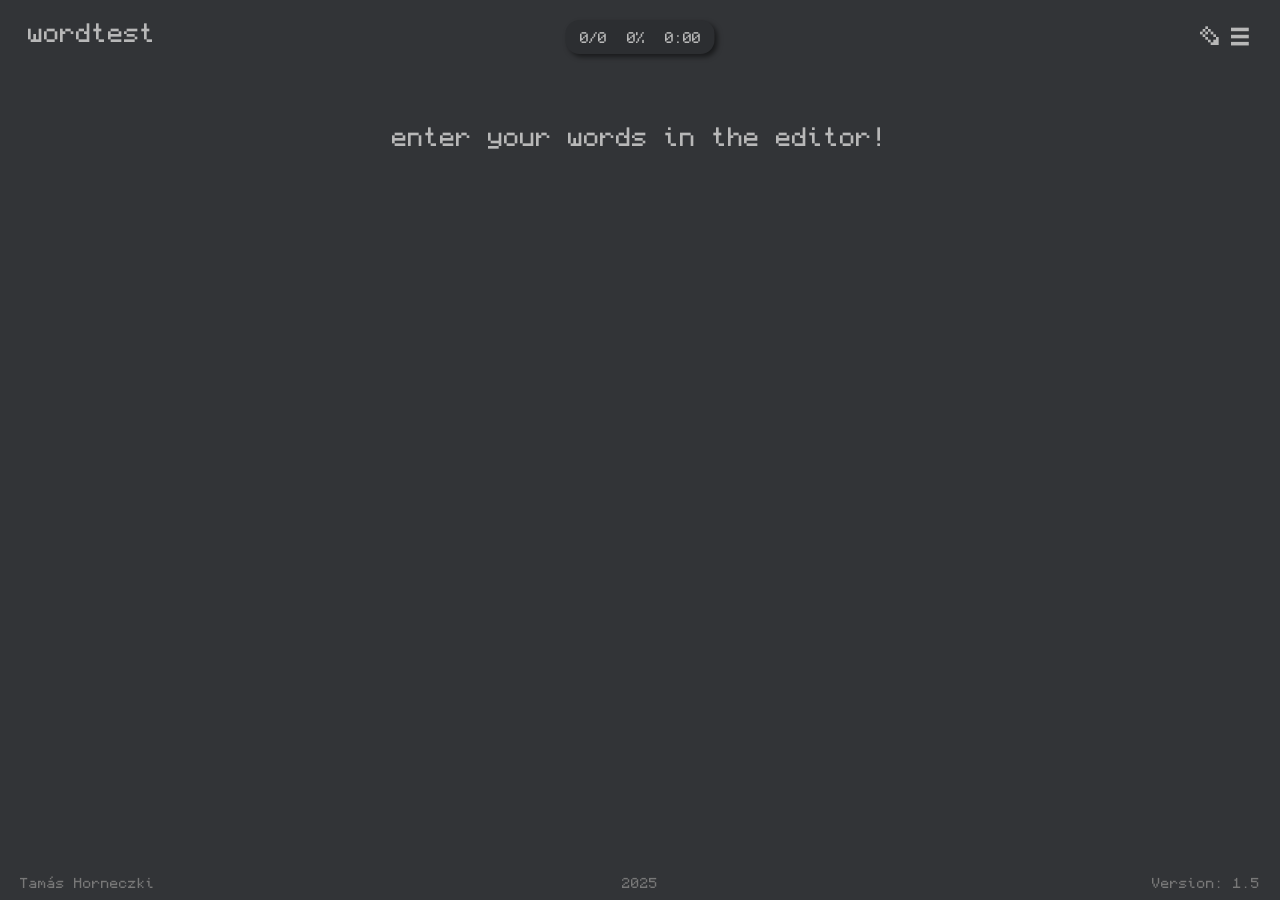
<file: index.html>
<!DOCTYPE html>

<html lang="en">

<head>
  <meta charset="UTF-8">
  <title>WordTest Online</title>

  <link rel="stylesheet" href="styles/general.css">
  <link rel="stylesheet" href="styles/header.css">
  <link rel="stylesheet" href="styles/io.css">
  <link rel="stylesheet" href="styles/evaluation.css">
  <link rel="stylesheet" href="styles/editor.css">
  <link rel="stylesheet" href="styles/settings.css">
  <link rel="stylesheet" href="styles/stats.css">
  <link rel="stylesheet" href="styles/media-queries.css">



  <!-- Import Roboto font -->
  <link rel="preconnect" href="https://fonts.googleapis.com">
  <link rel="preconnect" href="https://fonts.gstatic.com" crossorigin>
  <link href="https://fonts.googleapis.com/css2?family=Roboto&display=swap" rel="stylesheet">

  <!-- Import Monocraft font -->
  <style>
    @font-face {
      font-family: 'Monocraft';
      src: url('fonts/Monocraft.ttf') format('truetype');
    }
  </style>

  <meta name="viewport" content="width=device-width, initial-scale=1.0" />

</head>

<body>

  <header>
    <div class="loader">
    loading...
    </div>
    <div class="logo" onclick="close_editor(); close_settings();">wordtest</div>
    <div class="stats">
      <div class="stats-container">
        <div class="correct-per-all">0/0</div>
        <div class="percentage">0%</div>
        <div class="time-left">0:00</div>
      </div>
    </div>
    <div class="header-buttons">
      <div class="header-button" id="pause-button" onclick="toggleFocus()">
        <span id="pause-icon">&#9205</span>
        <div class="tooltip" id="pause-button-tooltip">resume</div>
      </div>
      <div class="header-button" id="finish-button" onclick="finishExam()">
        &#9209<div class="tooltip">end session</div>
      </div>
      <div class="header-button" id="editor-button" onclick="toggleEditorPanel()">
        &#9998<div class="tooltip">editor</div>
      </div>
      <div class="header-button" id="settings-button" onclick="toggleSettingsPanel()">
        &#9776<div class="tooltip">settings</div>
      </div>
    </div>
  </header>

  <div class="answer-evaluation">
    <div class="close" onclick="stop_evaluate()">
      x<div class="tooltip">close</div>
    </div>
    <div class="titleword">
      your answer
    </div>
    <div class="guess">
      guess
    </div>
    <div class="titleword">
      correct answer
    </div>
    <div class="correct"> </div>
  </div>

  <div class="exam-summary">

    <div class="summary-stats">
      <div class="stat">
        <div class="statname">percent</div>
        <div class="statvalue" id="summary-percent">79%</div>
      </div>

      <div class="stat">
        <div class="statname">score</div>
        <div class="statvalue" id="summary-score">31/38</div>
      </div>

      <div class="stat">
        <div class="statname">time</div>
        <div class="statvalue" id="summary-time">2:51</div>
      </div>

      <div class="stat">
        <div class="statname">hints</div>
        <div class="statvalue" id="summary-hints">3</div>
      </div>
    </div>

    <div class="summary-interactive">
      <div class="summary-entry-container"></div>
      <div class="summary-options">
        <div class="summary-button" onclick="toggleSummaryView()">
          &#8644 <div class="tooltip" id="toggle-view">show incorrect only</div>
        </div>
        <div class="summary-button" onclick="new_exam()">
          &#9193 <div class="tooltip">start new exam</div>
        </div>
        <div class="summary-button" id="practice_incorrect" onclick="practice_incorrect()">
          ?<div class="tooltip">practice incorrect</div>
        </div>
      </div>
    </div>
  </div>

  <input type="file" id="file-upload"  accept=".txt" />

  <div class="editor">
    <div class="close" onclick="close_editor()">
      x<div class="tooltip">close</div>
    </div>
    <div class="editor-header">
      <label for="file-upload" class="upload">upload file
        <div class="tooltip">upload file from local storage.</div>
      </label>
      <div class="delimiter-button" onclick="change_delimiter()">delimiter: tab</div>
      <div class="words-loaded">0 words</div>
    </div>
    <textarea class="editor-input-box"></textarea>
  </div>

  <div class="options">
    <div class="close-settings" onclick="close_settings()">
      x<div class="tooltip">close</div>
    </div>
    <div class="setting-container">
      <div class="setting">auto-submit:
        <div class="tooltip" id="toggle-view">automatically evaluates answer when the charactercount reaches the correct
          answer's length.</div>
      </div>
      <button class="button" id="inst-feedback-on" onclick="toggleSetting('autoSubmit', true)">on</button>
      <button class="button" id="inst-feedback-off" onclick="toggleSetting('autoSubmit', false)">off</button>
    </div>
    <div class="divider">-------</div>
    <div class="setting-container">
      <div class="setting">case sensitivity:<div class="tooltip">if set off, ignores if a character is lower or upper
          case.<br><br>for example, if the guess is "abc" and the correct answer is "Abc", the guess will be correct
          too.</div>
      </div>
      <button class="button" id="case-sen-on" onclick="toggleSetting('caseSensitivity', true)">on</button>
      <button class="button" id="case-sen-off" onclick="toggleSetting('caseSensitivity', false)">off</button>
    </div>

    <div class="divider">-------</div>
    <div class="setting-container">
      <div class="setting">skip evaluation:
        <div class="tooltip">automatically moves forward to the next word without showing the wrong answer's evaluation
          panel.</div>
      </div>
      <button class="button" id="auto-next-on" onclick="toggleSetting('skipEvaluation', true)">on</button>
      <button class="button" id="auto-next-off" onclick="toggleSetting('skipEvaluation', false)">off</button>
    </div>

    <div class="divider">-------</div>
    <div class="setting-container">
      <div class="setting">ignore accents:
        <div class="tooltip">if set on, ignores if a character is accented or not.<br><br>for example, if the guess is
          "abc" and the correct answer is "ábc", the guess will be correct too.</div>
      </div>
      <button class="button" id="ignore-accents-on" onclick="toggleSetting('ignoreAccents', true)">on</button>
      <button class="button" id="ignore-accents-off" onclick="toggleSetting('ignoreAccents', false)">off</button>
    </div>

    <div class="divider">-------</div>
    <div class="setting-container">
      <div class="setting">mode:
        <div class="tooltip">practice mode: goes on infinitely, or until a setting or the user stops it. <br>can ask
          words multiple times<br><br>exam mode: goes on until there's no more words left, or until a setting or the
          user stops it. <br>asks each word exactly once.</div>
      </div>
      <button class="button" id="mode-practice" onclick="setMode(0)">practice</button>
      <button class="button" id="mode-exam" onclick="setMode(1)">exam</button>
    </div>

    <div class="divider">-------</div>
    <div class="setting-container">
      <div class="setting">order:
        <div class="tooltip">controls the order in which the words will be asked.</div>
      </div>
      <button class="button" id="order-random" onclick="setOrder(0)">random</button>
      <button class="button" id="order-inorder" onclick="setOrder(1)">forwards</button>
      <button class="button" id="order-postorder" onclick="setOrder(2)">backwards</button>
    </div>

    <div class="divider">-------</div>
    <div class="setting-container">
      <div class="setting">countdown:
        <div class="tooltip">triggers the summary page after the set amount of seconds elapsed.</div>
      </div>
      <button class="button" id="time-off" onclick="setTime(0)">off</button>
      <button class="button" id="time-30" onclick="setTime(30)">30</button>
      <button class="button" id="time-60" onclick="setTime(60)">60</button>
      <button class="button" id="time-120" onclick="setTime(120)">120</button>
      <button class="button" id="time-300" onclick="setTime(300)">300</button>
    </div>
    <div class="divider">-------</div>
    <div class="setting-container">
      <div class="setting">stop-percentage:
        <div class="tooltip">triggers the summary page after the set amount of percentage is reached.<br>can't be used
          in exam mode.</div>
      </div>
      <button class="button" id="percentage-off" onclick="setPercentage(0)">off</button>
      <button class="button" id="percentage-50" onclick="setPercentage(50)">50</button>
      <button class="button" id="percentage-60" onclick="setPercentage(60)">60</button>
      <button class="button" id="percentage-80" onclick="setPercentage(80)">80</button>
      <button class="button" id="percentage-90" onclick="setPercentage(90)">90</button>
    </div>
    <div class="divider">-------</div>
    <div class="setting-container">
      <div class="setting">colors:
        <div class="tooltip">modifies the appearance of the page.</div>
      </div>
      <button class="button" id="colors-dark" onclick="setColorMode(0)">dark</button>
      <button class="button" id="colors-light" onclick="setColorMode(1)">light</button>
    </div>
  </div>



  <div class="title">
    summary
  </div>

  <div class="answer-container">
    <div class="answer" id='incorrect' style="background-color: var(--color-error);">
      incorrect
    </div>
    <div class="answer" id='correct' style="background-color: var(--color-success);">
      correct
    </div>
    <div class="evanswer" id='ev'>
      incorrect
    </div>
  </div>

  <div class="blur">
    <div class="hint-text">
      Hint: TAB
    </div>
    <div class="asked">
      enter your words in the editor!
    </div>
    <div class="input-box" id="screen"></div>
    <input type="text" id="hidden-input" inputmode="text" autocomplete="off" autocorrect="off" autocapitalize="off" spellcheck="false" style="font-size:2rem; opacity: 0; position: absolute; left: -9999px;">
  </div>

  <div class="focus-text" onclick="start_focus();">
    click here or press a button to focus
  </div>
  <div class="focus-click-area" onclick="start_focus();"></div>

  <div class="madeby">
    <a class="author" href="http://www.tamas.horneczki.hu">Tamás Horneczki</a>
    <div class="year">2025</div>
    <div class="version">Version: 1.5</div>
  </div>

  <script src="script.js"> </script>
</body>

</html>
</file>
<file: styles/general.css>
:root {
  --color-text: white;
  --color-text-primary: rgb(184, 184, 184);
  --color-text-secondary: rgb(120, 120, 120);
  --color-background-dark: rgb(36, 36, 36);
  --color-background-light: rgb(44, 46, 49);
  --color-background-main: rgb(50, 52, 55);
  --color-error: lightcoral;
  --color-success: rgb(187, 255, 187);
}

html {
  font-size: 1rem;
}

body {
  background-color: var(--color-background-main);
  font-family: Monocraft, Roboto;
  font-weight: normal;
  color: var(--color-text);
}

* {
  box-sizing: border-box;
}

.close {
  font-size: 1.2rem;
  color: var(--color-text-primary);
  position: absolute;
  padding: 0;
  top: 10px;
  right: 15px;
  text-align: right;
  display: inline;
  user-select: none;
  transition: color 0.15s;
}

.close:hover {
  cursor: pointer;
  color: var(--color-text);
}

.close:active {
  color: var(--color-error);
}

.tooltip {
  position: absolute;
  right: 0;
  transform: translateX(35%);
  top: 100%;
  width: max-content;
  max-width: 300px;
  background-color: var(--color-background-dark);
  color: var(--color-text);
  padding: 4px 8px;
  border-radius: 2px;
  font-size: 0.75rem;
  font-family: Monocraft, Roboto, Arial;
  opacity: 0;
  transition: opacity 0.3s;
  pointer-events: none;
  z-index: 101;
  white-space: normal;
}


*:hover > .tooltip
{
  transition-delay: 0.4s;
  opacity: 1;
}

*.hide {
  display: none;
  pointer-events: none;
}

.madeby {
  position: absolute;
  font-size: 0.8rem;
  left: 20px;
  right: 20px;
  margin: 0 auto;
  bottom: 10px;
  color: var(--color-text-secondary);
  display: flex;
  justify-content: space-between;
  cursor: default;
  user-select: none;
  max-width: 1650px;
  box-sizing: border-box;
}

.year {
  position: absolute;
  left: 50%;
  transform: translateX(-50%);
}

.author {
  cursor: pointer;
  transition: color 0.15s;
  color: var(--color-text-secondary);
  text-decoration: none;
}

.author:hover {
  color: var(--color-text);
  position: relative;
  top: -2px;
}

/* width */
::-webkit-scrollbar {
  width: 10px;
}

/* Track */
::-webkit-scrollbar-track {
  background: none
}

/* Handle */
::-webkit-scrollbar-thumb {
  background: rgb(68, 68, 68);
  border-radius: 5px;
}

/* Handle on hover */
::-webkit-scrollbar-thumb:hover {
  background: rgb(85, 85, 85);
  cursor: default;
}

.loader {
  position: absolute;
  color: var(--color-text-primary);
  background-color: var(--color-background-main);
  padding-top: 30%;
  text-align: center;
  top: 0;
  bottom: 0;
  left: 0;
  right: 0;
  z-index: 999999999;
}
</file>
<file: styles/header.css>
header {
  display: flex;
  position: relative;
  justify-content: space-between;
  margin: 20px auto 10px auto;
  max-width: 1650px;
  padding: 0 20px;
  box-sizing: border-box;
  width: 100%;
}

.logo {
  font-size: 1.5rem;
  cursor: pointer;
  color: var(--color-text-primary);
  user-select: none;
  position:relative;
}

.logo::after {
  content: '';
  font-size: 0.7rem;
  position: absolute;
  bottom: -3px;
  left: 0;
  cursor: default;
  pointer-events: none;
}

.logo.practice::after {
  content: 'practice mode';
  color: var(--color-success);
}

.logo.exam::after {
  content: 'exam mode';
  color: var(--color-error);
}

.header-button {
  position: relative;
  display: inline-block;
  user-select: none;
  color: var(--color-text-primary);
  transition: all 0.3s;
  font-size: 1.5rem;
}

#editor-button {
  margin-top: 3px;
}

#settings-button {
  font-size: 2rem;
}

#finish-button {
  margin-top: 4px;
  margin-right: -4px;
}

#pause-button {
  margin-top: 4px;
  margin-right: -7px;
}

.header-button:hover {
  color: var(--color-text);
  cursor: pointer;  
  top: -2px;
}

.header-button:active {
  color: var(--color-error);
}

.editor:active {
  background-color: var(--color-text-primary);
}

.header-buttons {
  display: flex;
  justify-content: space-between;
  gap: 15px;
}
</file>
<file: styles/io.css>
.asked {
  margin: 26px 40px 30px 40px;
  font-size: 1.5rem;
  text-align: center;
  color: var(--color-text-primary);
  transition: margin 0.15s, opacity 0.3s, visibility 0.3s;
  opacity: 1;
  visibility: visible;
  pointer-events: none;
}


.input-box {
  font-size: 2rem;
  background: none;
  border: none;
  color: var(--color-text);
  padding: 0px 40px 0px 40px;
  max-width: 1570px;
  margin-left: auto;
  margin-right: auto;
  word-wrap: break-word;
  text-align: center;
  transition: opacity 0.3s, visibility 0.3s;
  opacity: 1;
  visibility: visible;
  pointer-events: none;
}

.answer, .evanswer {
  display: inline-block;
  position: absolute;
  border-radius: 4px;
  padding: 4px 15px 5px 15px;
  color: black;
  left: 50%;
  transform: translateX(-50%);
  transition: opacity 1s, top 0.15s, visibility 1s;
  opacity: 0;
  visibility: hidden;
  z-index: 10;
}

.answer {
  top: 77px;
}

.evanswer {
  top: 128px;
  background-color: var(--color-error);
  transition: opacity 0.15s;
}

.hint-text {
  text-align: center;
  margin-top: 26px;
  color: var(--color-text-secondary);
  user-select: none;
  transition: opacity 0.3s;
  opacity: 0;
  visibility: visible;
  pointer-events: none;
}

/* different from other show/hide stuff, do not remove */
.hint-text.show {
  opacity: 1;
  transition: opacity 1s;
  pointer-events: all;
}

.focus-text {
  font-size: 0.8rem;
  position: fixed;
  left: 0;
  right: 0;
  top: 155px;
  max-width: 1650px;
  cursor: pointer;
  user-select: none;
  text-align: center;
}

.blur {
  transition: filter 0.3s, opacity 0.3s;
}

.blur.on {
  filter: blur(10px);
  opacity: 30%;
}

.focus-click-area {
  position:absolute;
  left: 0;
  right: 0;
  bottom: 40px;
  top: 90px;
  z-index: -1;
}
</file>
<file: styles/evaluation.css>
.answer-evaluation,
.exam-summary {
  position: fixed;
  top: 140px;
  bottom: 70px;
  left: 40px;
  right: 40px;
  max-width: 1570px;
  margin: auto;
  padding: 20px;
  font-size: 1.25rem;
  border-radius: 20px;
  background-color: var(--color-background-light);
  opacity: 1;
  visibility: visible;
  transition: opacity 0.3s, top 0.15s;
  display: flex;
  flex-direction: column;
  gap: 20px;
  box-sizing: border-box;
  box-shadow: 3px 3px 5px rgba(0,0,0,50%);
}

.exam-summary {
  top: 70px;
  background: none;
  box-shadow: none;
}


.summary-interactive {
  display: flex;
  position: relative;
  flex-direction: row;
  justify-content: space-between;
  gap: 10px;
  box-sizing: border-box;
  min-height: 0;
}

.summary-entry-container {
  flex: 1;
  min-height: 0;
  background-color: var(--color-background-dark);
  border-radius: 7px;
  padding: 12px;
  font-family: Monocraft, Roboto, sans-serif;
  font-size: 1rem;
  color: var(--color-text);
  overflow-y: auto;
  box-sizing: border-box;
}

.summary-options {
  display: flex;
  flex-direction: column;
  flex-shrink: 0;
}

.summary-button {
  display: flex;
  position: relative;
  font-size: 1.5rem;
  color: var(--color-text-primary);
  transition: background-color 0.15s, font-size 0.15s;
  user-select: none;
  margin-bottom: 15px;
}

.summary-button:hover {
  cursor: pointer;
  color: var(--color-text);
  top: -2px;
}

.summary-button:active {
  color: var(--color-error);
}

.title {
  font-size: 1.5rem;
  position: absolute;
  color: var(--color-text-primary);
  left: 50%;
  transform: translateX(-50%);
  top: 23px;
  transition: top 0.15s, opacity 0.3s, visibility 0.3s;
}

correct {
  color: var(--color-success);
}

incorrect {
  color: var(--color-error);
}

.titleword {
  color: var(--color-text-primary);
}

.guess {
  margin-bottom: 10px;
}

.summary-entry {
  margin: 5px;
}

.summary-stats {
  display: flex;
  gap: 50px
}

.stat {
  display: inline-flex;
  flex-direction: column;
  text-align: center;  
}

.statname {
  font-size: 1rem;
  user-select: none;
  color: var(--color-text-secondary);
}

.statvalue {
  font-size: 2rem;
}
</file>
<file: styles/editor.css>
#file-upload {
  display: none;
}

.editor {
  background-color: var(--color-background-light);
  left: 40px;
  right: 40px;
  max-width: 1570px;
  position: fixed;
  top: 70px;
  bottom: 70px;
  margin-left: auto;
  margin-right: auto;
  border-radius: 20px;
  z-index: 21;
  user-select: none;
  opacity: 1;
  visibility: visible;
  transition: all 0.3s;
  box-shadow: 3px 3px 5px rgba(0,0,0,50%);
}

.editor:active {
  background-color: var(--color-background-light);
}

.upload, .delimiter-button, .words-loaded {
  font-size: 1rem;
  display: inline;
  padding: 6px 6px 7px 6px;
  transition: background-color 0.15s, font-size 0.15s;
  border: none;
}

.upload, .delimiter-button {
  background-color: var(--color-background-dark);
  border-radius: 7px;
  border: none;
  position: relative;
}

.upload::placeholder {
  color: var(--color-text);
  font-family: Monocraft, Roboto;
}

.upload:hover, .delimiter-button:hover {
  cursor: pointer;
  background-color: rgb(25, 25, 25);
}

.upload:active, .delimiter-button:active{
  background-color: black;
}


.view.changed:active {
  background-color: var(--color-text);
}

.editor-header {
  position: absolute;
  top: 15px;
  left: 20px;
  right: 30px;
  display: flex;
  gap: 10px;
}

.editor-input-box {
  background-color: var(--color-background-dark);
  border: none;  
  border-radius: 7px 7px 20px 20px;
  size-adjust: none;
  overflow: auto;
  resize: none;
  box-sizing: border-box;
  position: absolute;
  top: 55px;
  left: 20px;
  right: 20px;
  bottom: 20px;
  outline: none;
  color: var(--color-text);
  padding: 12px;
  font-family: Monocraft, Roboto;
  font-size: 1rem;
  transition: font-size 0.15s;
}
</file>
<file: styles/settings.css>
.divider {
  align-self: center;
  color: var(--color-text-secondary);
  cursor:default;
  padding:0px 10px 0px 10px;
  user-select: none;
}


.button {
  font-size: 1.25rem;
  background: none;
  padding: 4px 4px 5px 4px;
  border: none;
  font-family: Monocraft, Roboto;
  color: var(--color-text-primary);
  transition: color 0.15s, top 0.15s;
  user-select: none;
}

.button.on {
  color: var(--color-error);
}

.button:hover {
  cursor: pointer;
  color: var(--color-text);
  position: relative;
  top: -2px;
}

.button.on:hover {
  cursor: default;
  color: var(--color-error);
  top: 0px;
}

.options {
  background-color: var(--color-background-light);
  display: flex;
  flex-direction: column;
  position: absolute;
  justify-content: space-between;
  border-radius: 14px;
  padding: 8px 10px 5px 10px;
  justify-self: center;
  width:max-content;
  top: 80px;
  opacity: 1;
  visibility: visible;
  transition: all 0.3s;
  box-sizing: border-box;
  z-index: 20;
  box-shadow: 3px 3px 5px rgba(0,0,0,50%);
}

.setting {
  font-size: 1.25rem;
  padding: 4px 5px 5px 5px;
  color: var(--color-text-primary);
  user-select: none;
  display: inline-block;
  position: relative;
  overflow: visible;
}

.setting-container {
  margin: 0 auto;
}

.close-settings {
  font-size: 1.25rem;
  color: var(--color-text-primary);
  position: absolute;
  padding: 0;
  top: 5px;
  right: 10px;
  text-align: right;
  display: inline;
  user-select: none;
  transition: color 0.15s;
}

.close-settings:hover {
  cursor: pointer;
  color: var(--color-text);
}

.close-settings:active {
  color: var(--color-error);
}
</file>
<file: styles/stats.css>
.stats {
  background-color: var(--color-background-light);
  display: flex;
  position: absolute;
  left: 50%;
  transform: translateX(-50%);
  justify-content: space-between;
  border-radius: 14px;
  padding: 10px 14px 8px 14px;
  max-width: 500px;
  transition: top 0.15s, width 0.15s, opacity 0.3s, visibility 0.3s;  
  box-sizing: border-box;
  white-space: nowrap;
  user-select: none;
  opacity: 1;
  visibility: visible;
  box-shadow: 3px 3px 5px rgba(0,0,0,50%);
  font-size: 0.9rem;
}

.stats-container {
  display: flex;
  position: relative;
  justify-content: space-between;
  flex: 1;
  color: var(--color-text-primary);
  gap: 20px;
}

.correct-per-all, .percentage, .time-left {
  margin: 0;
  transition: display 0.15s;
  padding: 0;
  flex-shrink: 0;
}
</file>
<file: styles/media-queries.css>
@media (min-width: 900px) {

  .exam-summary {
    flex-direction: row;
  }

  .summary-stats {
    flex: 0;
    flex-direction: column;
  }

  .summary-interactive {
    flex: 5;
  }
}

@media (max-width: 900px) {
  .close-settings {
    opacity: 1;
    pointer-events: all;
  }
}
</file>
